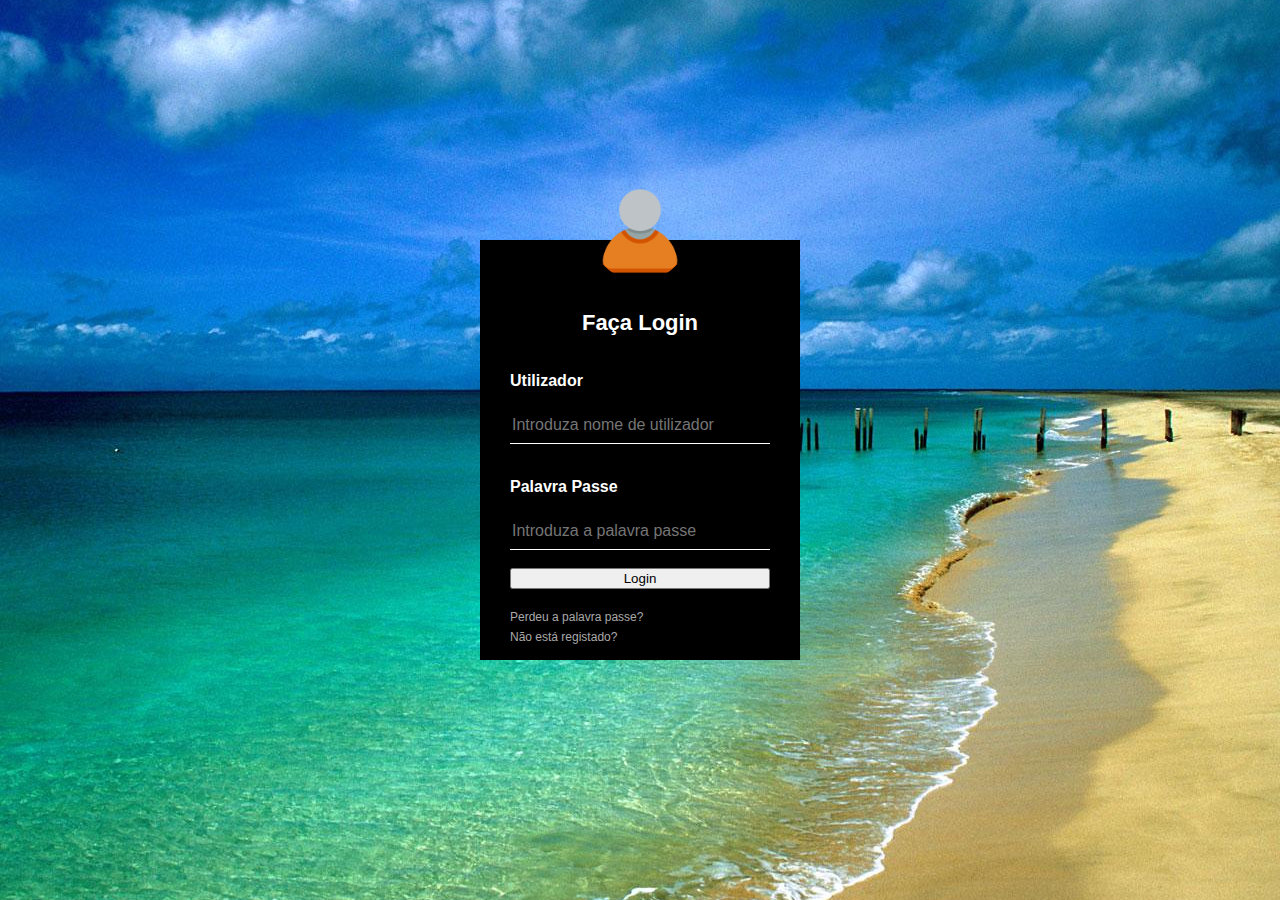
<file: index.html>
<html>
<head>
	<title>Pagina Login</title>
        <link rel="stylesheet" type="text/css" href="css/stylelogin.css">
        <meta charset="UTF-8">
</head>        
<body>
    <div class="loginbox">
    <img src="img/avatar2.png" class="avatar">
        <h1>Faça Login</h1>
        <form action="login.php" method="POST">
            <p>Utilizador</p>
            <input type="text" name="login" placeholder="Introduza nome de utilizador">
            <p>Palavra Passe</p>
            <input type="password" name="senha" placeholder="Introduza a palavra passe">
            <input type="submit" name="mandar" value="Login">
            <a href="g">Perdeu a palavra passe?</a><br>
            <a href="g">Não está registado?</a>      
        </form>
    </div>
</body>
</head> 
</html>
</file>
<file: css/stylelogin.css>
body{
	margin: 0;
	padding: 0;
	background: url("../img/fundo.jpg");
	background-size: cover;
	background-position: center;
	font-family: sans-serif;
}

.loginbox{
	width: 320px;
	height: 420px;
	background: #000;
	color: #fff;
	top: 50%;
	left: 50%;
	position: absolute;
	transform: translate(-50%,-50%);
	box-sizing: border-box;
	padding: 70px 30px;
}

.avatar{
	width: 100px;
	height: 100px;
	border-radius: 50%;
	position: absolute;
	top: -14%;
	left: calc(50% - 50px);
}

h1{
    margin: 0;
    padding: 0 0 20px;
    text-align: center;
    font-size: 22px;
}

.loginbox p{
    margin 0;
    padding 0;
    font-weight: bold;
}  

.loginbox input{
	width: 100%;
    margin-bottom: 18px;
}

.loginbox input[type="text"], input[type="password"]
{
    border: none;
    border-bottom: 1px solid #fff;
    background: transparent;
    outline: none;
    height: 38px;
    color: #fff;
    font-size: 16px;
}

.loginbox imput[type="submit"]
{
    border:none;
    outline: none;
    height: 38px;
    background: #fb2525;
    color: #fff;
    font-size: 18px;
v   border-radius: 20px;
}

.loginbox input[type="submit"]:hover 
{
    cursor: pointer;
    background: #ffc107;
    color: #000;
}

.loginbox a{
	text-decoration: none;
	font-size: 12px;
    line-height: 20px;
    color: darkgrey;
}

.loginbox a:hover
{
    color: #ffc107;
}
</file>
